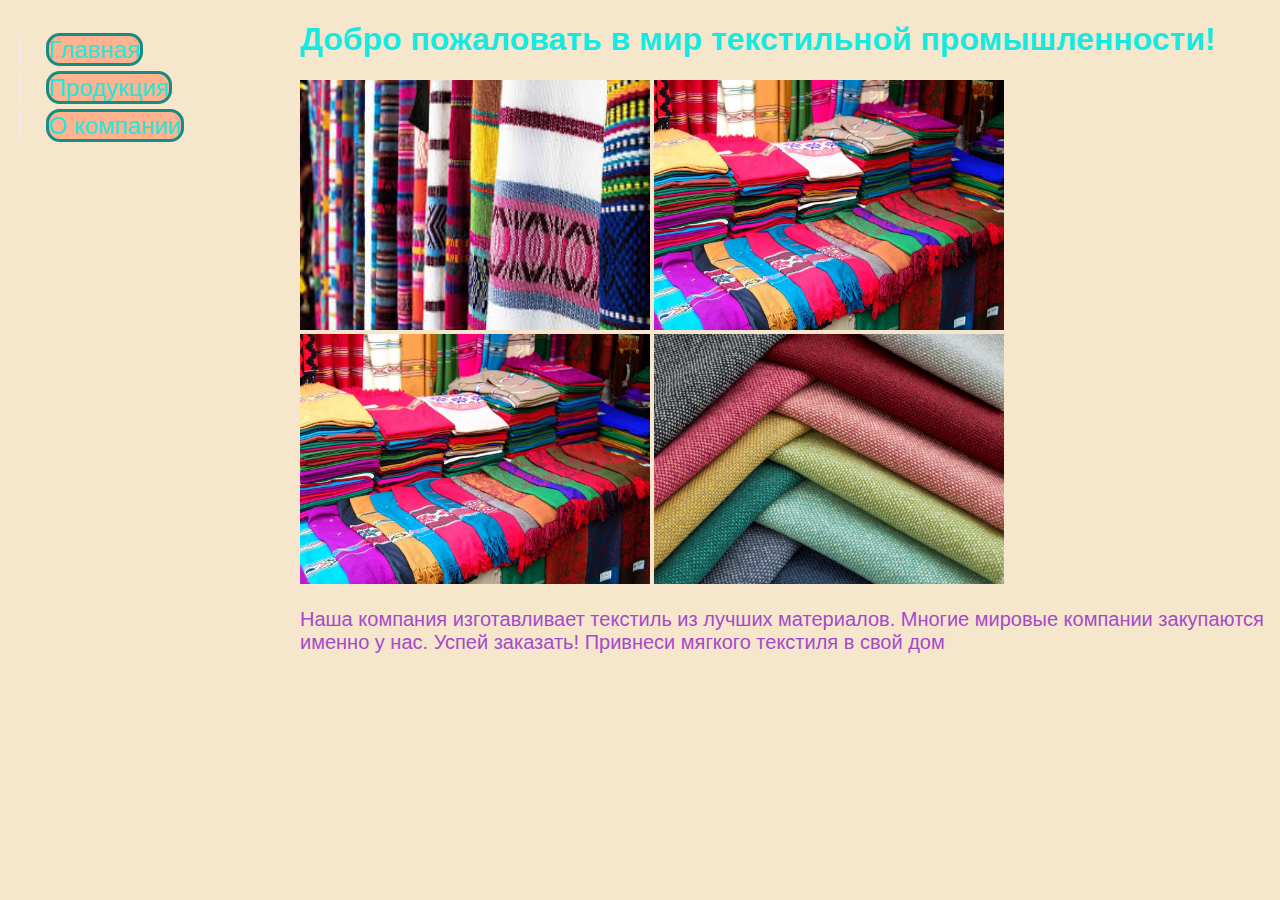
<file: site/site/index.html>
<!DOCTYPE html>
<html lang="en">
<head>
  <meta charset="UTF-8">
  <meta name="viewport" content="width=device-width, initial-scale=1.0">
  <title>Текстильная промышленность</title>
  <link rel="icon" href="iconlogo.png" type="icon/x-icon">
  <link rel="stylesheet" href="style.css">
</head>
<body>
  <nav>
    <ul>
      <li><a href="index.html">Главная</a></li>
      <li><a href="products.html">Продукция</a></li>
      <li><a href="about.html">О компании</a></li>
    </ul>
  </nav>
  <main>
  <h1>Добро пожаловать в мир текстильной промышленности!</h1>

  <img src="textile1.jpg" class="photo" alt="Ткань 1">
  <img src="textile2.jpg" class="photo" alt="Ткань 2">
  <img src="textile3.jpg" class="photo" alt="Ткань 3">
  <img src="textile4.jpg" class="photo" alt="Ткань 4">

  <p>Наша компания изготавливает текстиль из лучших материалов. Многие мировые компании закупаются именно у нас. Успей заказать! Привнеси мягкого текстиля в свой дом</p>
    </main>
  <script src="script.js"></script>
</body>
</html>
</file>
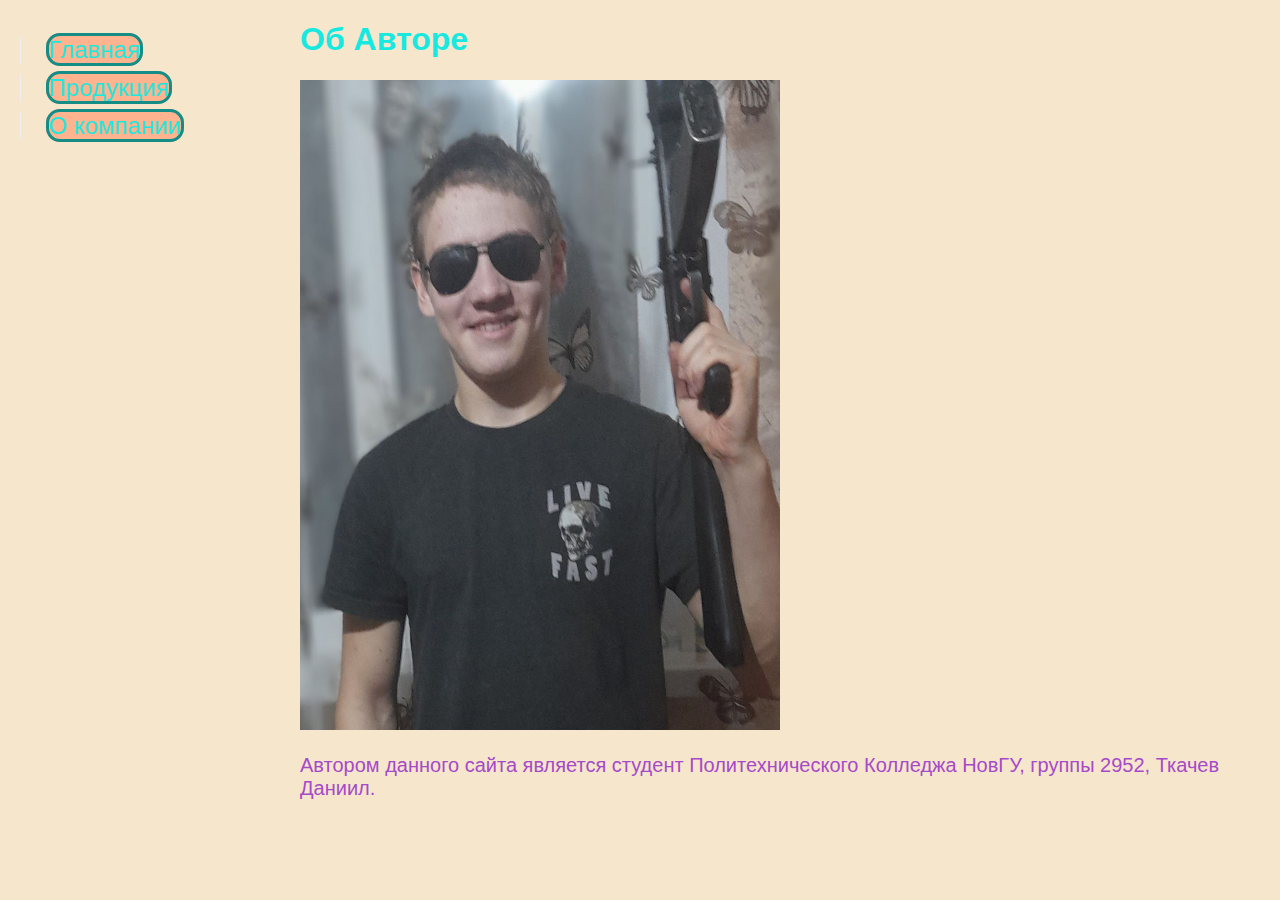
<file: site/site/about.html>
<!DOCTYPE html>
<html lang="en">
<head>
  <meta charset="UTF-8">
  <meta name="viewport" content="width=device-width, initial-scale=1.0">
  <title>О компании</title>
  <link rel="stylesheet" href="style.css">
</head>
<body>
  <nav>
    <ul>
      <li><a href="index.html">Главная</a></li>
      <li><a href="products.html">Продукция</a></li>
      <li><a href="about.html">О компании</a></li>
    </ul>
  </nav>
  <main>
  <h1>Об Авторе</h1>

  <img src="author.jpg" class="author" alt="автор">
  <p>Автором данного сайта является студент Политехнического Колледжа НовГУ, группы 2952, Ткачев Даниил.</p>
</main>
</body>
</html>
</file>
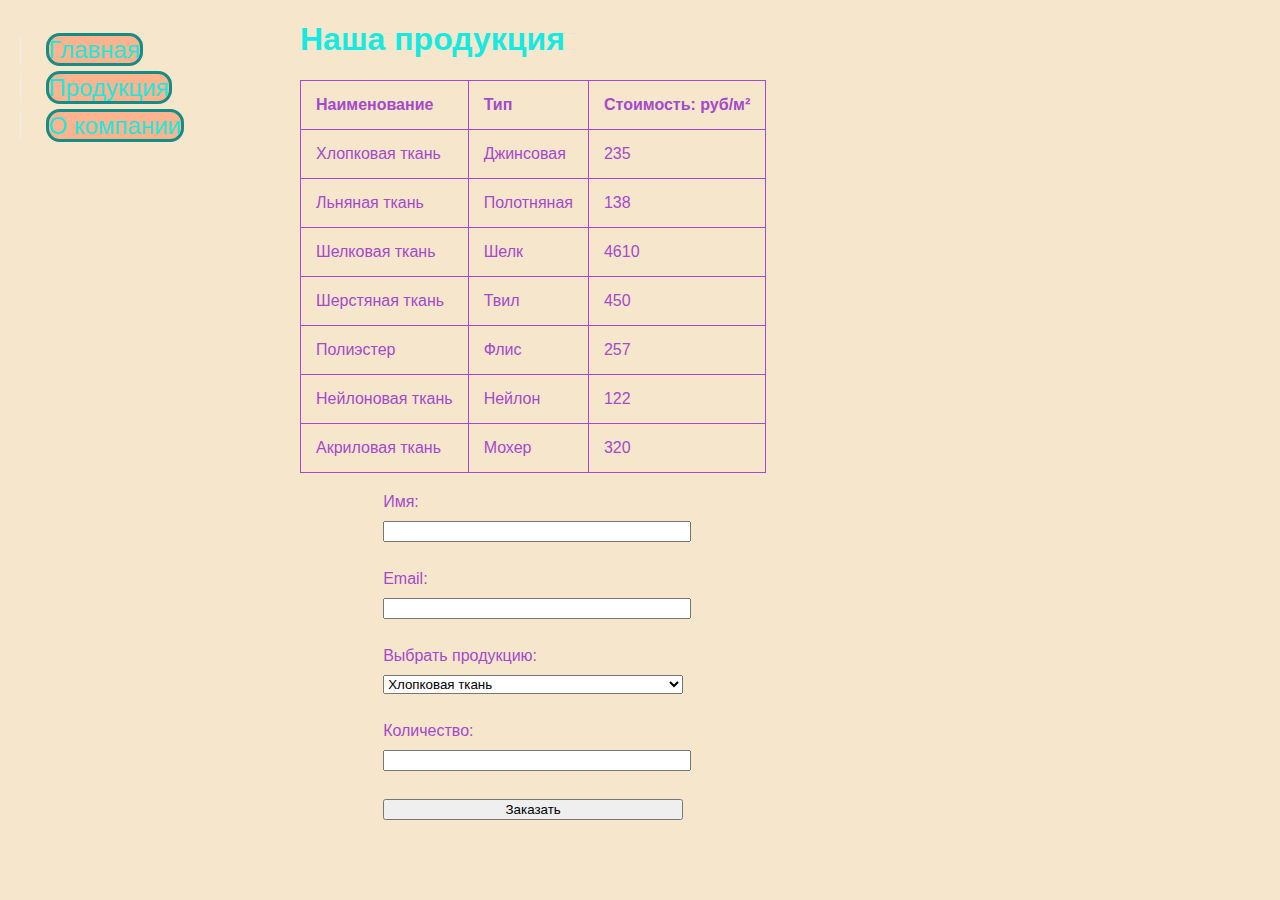
<file: site/site/products.html>
<!DOCTYPE html>
<html lang="en">
<head>
  <meta charset="UTF-8">
  <meta name="viewport" content="width=device-width, initial-scale=1.0">
  <title>Продукция</title>
  <link rel="stylesheet" href="style.css">
</head>
<body>
  <nav>
    <ul>
      <li><a href="index.html">Главная</a></li>
      <li><a href="products.html">Продукция</a></li>
      <li><a href="about.html">О компании</a></li>
    </ul>
  </nav>
  <main>
  <h1>Наша продукция</h1>

  <table>
    <tr>
      <th>Наименование</th>
      <th>Тип</th>
      <th>Стоимость: руб/м²</th>
    </tr>
    <tr>
      <td>Хлопковая ткань</td>
      <td>Джинсовая</td>
      <td>235</td>
    </tr>
    <tr>
      <td>Льняная ткань</td>
      <td>Полотняная</td>
      <td>138</td>
    </tr>
    <tr>
      <td>Шелковая ткань</td>
      <td>Шелк</td>
      <td>4610</td>
    </tr>
    <tr>
      <td>Шерстяная ткань</td>
      <td>Твил</td>
      <td>450</td>
    </tr>
    <tr>
      <td>Полиэстер</td>
      <td>Флис</td>
      <td>257</td>
    </tr>
    <tr>
      <td>Нейлоновая ткань</td>
      <td>Нейлон</td>
      <td>122</td>
    </tr>
    <tr>
      <td>Акриловая ткань</td>
      <td>Мохер</td>
      <td>320</td>
    </tr>
  </table>

  <form id="orderForm">
    <label for="name">Имя:</label>
    <input type="text" id="name" name="name" required><br>

    <label for="email">Email:</label>
    <input type="email" id="email" name="email" required><br>

    <label for="product">Выбрать продукцию:</label>
    <select id="product" name="product">
      <option value="cotton">Хлопковая ткань</option>
      <option value="linen">Льняная ткань</option>
      <option value="silk">Шелковая ткань</option>
      <option value="sherst">Шерстяная ткань</option>
      <option value="poli">Полиэстер</option>
      <option value="neylon">Нейлоновая ткань</option>
      <option value="acril">Акриловая ткань</option>
    </select><br>

    <label for="quantity">Количество:</label>
    <input type="number" id="quantity" name="quantity" required><br>

    <button type="submit">Заказать</button>
  </form>

  <div id="message"></div>
  </main>

  <script src="script.js"></script>
</body>
</html>
</file>
<file: site/site/style.css>
body { 
  font-family: Arial, sans-serif; 
  background-color: #F5E6CC; 
  color: #A64AC9; 
  margin: 0; 
  padding: 0; 
} 

main { 
  position: absolute; 
  left: 300px; 
  font-family: 'Segoe UI', Tahoma, Geneva, Verdana, sans-serif; 
} 

.photo { 
  min-width: 350px; 
  min-height: 250px; 
  max-width: 200px; 
  max-height: 100px; 
} 

nav { 
  width: 200px; 
  position: fixed; 
  top: 0; 
  left: 0; 
  height: 100%; 
  padding: 20px; 
  font-family: 'Segoe UI', Tahoma, Geneva, Verdana, sans-serif; 
} 

nav ul { 
  list-style-type: none; 
  padding: 0.1px; 
} 

a:hover { 
  background-color: rgba(0, 0, 0, 0.1); /* Затемнение с использованием полупрозрачного цвета */ 
} 

nav li { 
  margin-bottom: 10px; 
} 

nav li a { 
  text-decoration: none; 
  color: #17E9E0; 
  background-color: #FFB48F; 
  font-size: 24px; 
  border-radius: 14px; 
  border-color: #148d87; 
  border-style: solid; 
} 

nav li { 
  float: left; 
  display: inline; 
  border-left: 1px solid #eee; 
  padding: 0px 25px 0px 25px; 
} 

h1 { 
  color: #17E9E0; 
} 

table { 
  width: 100%; 
  border-collapse: collapse; 
} 

table, 
th, 
td { 
  border: 1px solid #A64AC9; 
  font-family: 'Lucida Sans', 'Lucida Sans Regular', 'Lucida Grande', 'Lucida Sans Unicode', Geneva, Verdana, sans-serif; 
} 

th, 
td { 
  padding: 15px; 
  text-align: left; 
} 

form { 
  max-width: 300px; 
  margin: 20px auto; 
} 

form label, 
form input, 
form select, 
form button { 
  display: block; 
  margin-bottom: 10px; 
  width: 100%; 
} 

p { 
  font-family: 'Segoe UI', Tahoma, Geneva, Verdana, sans-serif; 
  font-size: 20px; 
} 

.author { 
  height: 650px; 
  width: 480px; 
} 

#message { 
  color: #FCCD04; 
  font-weight: bold; 
} 

@media screen and (max-width: 1000px) { 
  nav { 
    width: 100%; 
    position: static; 
  } 
   
  main { 
    position: static;
    width: 100%;
    padding-left: 20px;
    padding-right: 20px;
  } 
}
</file>
